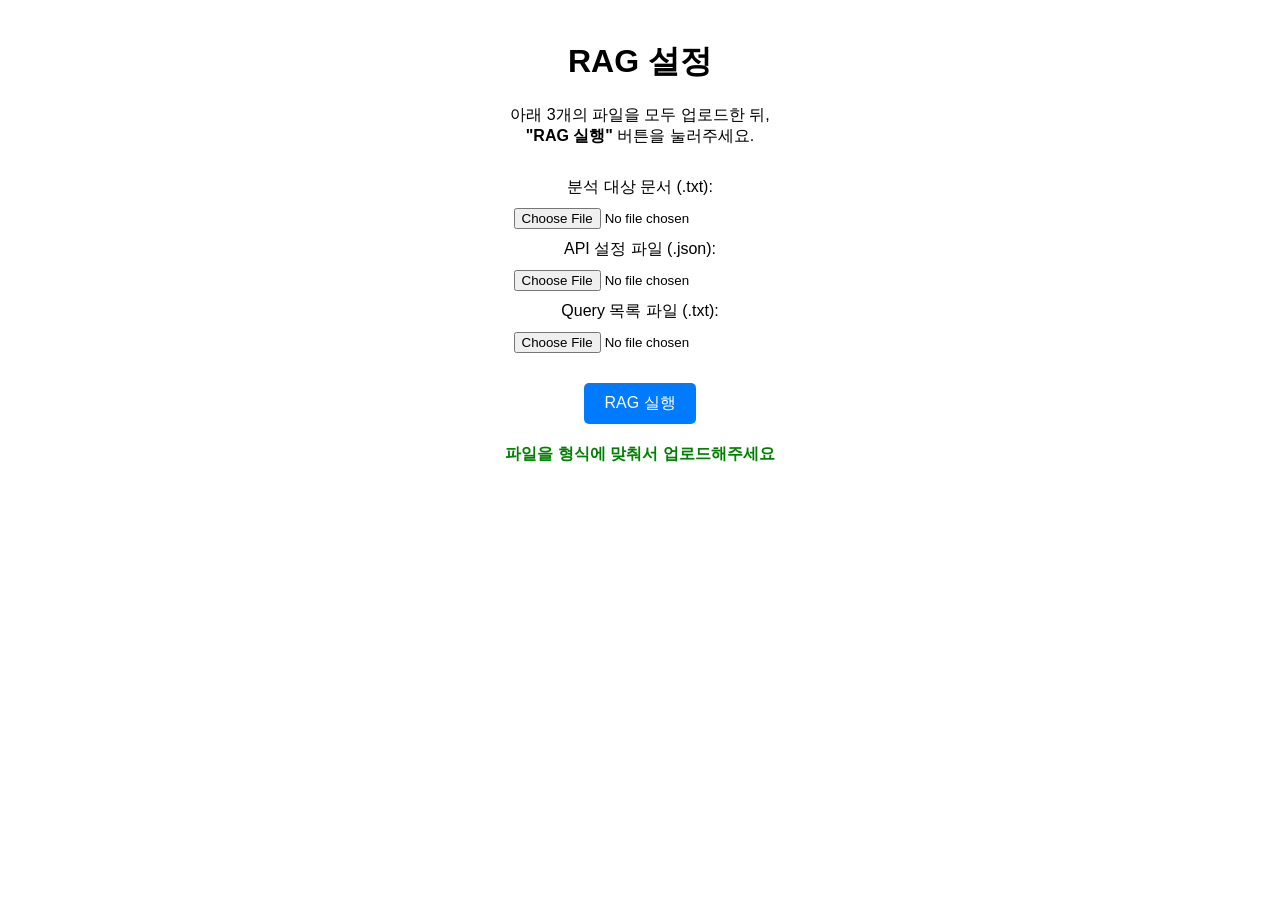
<file: frontend/index.html>
<!DOCTYPE html>
<html lang="en">
<head>
    <meta charset="UTF-8">
    <title>RAG 실행</title>
    <style>
        table { border-collapse: collapse; width: 80%; margin-top: 30px; }
        body { font-family: Arial, sans-serif; margin: 40px; text-align: center; }
        input[type="file"] { margin: 10px; }
        #status { margin-top: 20px; font-weight: bold; color: green; }
        button {
            margin-top: 20px;
            padding: 10px 20px;
            font-size: 16px;
            background-color: #007bff;
            color: white;
            border: none;
            border-radius: 5px;
            cursor: pointer;
        }
        button:hover {
            background-color: skyblue;
        }
    </style>
</head>

<body>
    <h1>RAG 설정</h1>
    <table>
        <p>아래 3개의 파일을 모두 업로드한 뒤, <br/><b>"RAG 실행"</b> 버튼을 눌러주세요.</p>
    </table>

    <div>
        <label>분석 대상 문서 (.txt):</label><br/>
        <input type="file" id="docFile" accept=".txt" /><br/>

        <label>API 설정 파일 (.json):</label><br/>
        <input type="file" id="apiFile" accept=".json" /><br/>

        <label>Query 목록 파일 (.txt):</label><br/>
        <input type="file" id="queryFile" accept=".txt" /><br/>
    </div>

    <button onclick="runRAG()">RAG 실행</button>

    <div id="status">파일을 형식에 맞춰서 업로드해주세요</div>

    <script>
        function runRAG() {
            var docFile = document.getElementById("docFile").files.length > 0;
            var apiFile = document.getElementById("apiFile").files.length > 0;
            var queryFile = document.getElementById("queryFile").files.length > 0;

            if (docFile && apiFile && queryFile) {
                document.getElementById("status").innerText = "RAG 실행 중... 결과 페이지로 이동합니다.";
                setTimeout(function () {
                    window.location.href = "rag_result.html";
                }, 1000);
            } else {
                document.getElementById("status").innerText = "모든 파일들을 형식에 맞춰 업로드해주세요!";
            }
        }
    </script>
</body>
</html>
</file>
